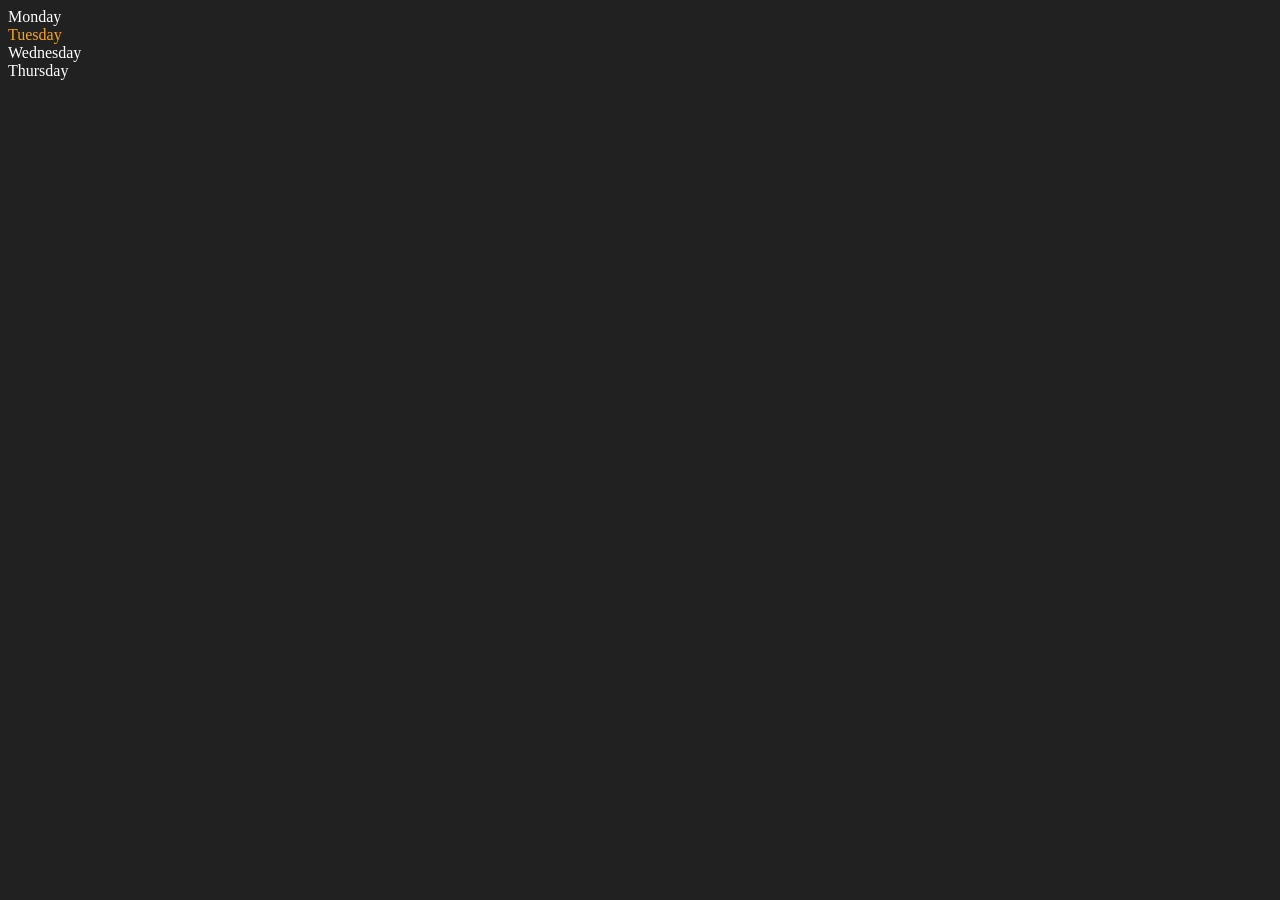
<file: index.html>
<!DOCTYPE html>
<html lang="en">
<head>
    <meta charset="UTF-8">
    <meta name="viewport" content="width=device-width, initial-scale=1.0">
    <title>Document Object Model Manipulation</title>
</head>
<body style="background-color: #212121; color: #fff;">
    <div class="parent">
        <div class="day">Monday</div>
        <div class="day">Tuesday</div>
        <div class="day">Wednesday</div>
        <div class="day">Thursday</div>
    </div>
</body>
<script>
    const parent = document.querySelector('.parent');
    console.log(parent.children[0].innerHTML);

    for (let i = 0; i < parent.children.length; i++) {
        console.log(parent.children[i].innerHTML);
    }

    parent.children[1].style.color = 'orange';
    console.log(parent.firstElementChild);
    console.log(parent.lastElementChild);

    const dayOne = document.querySelector('.day');

    console.log(dayOne);
    console.log(dayOne.parentElement);
    console.log(dayOne.nextElementSibling);

    console.log('NODES: ', parent.childNodes);
    
</script>
</html>
</file>
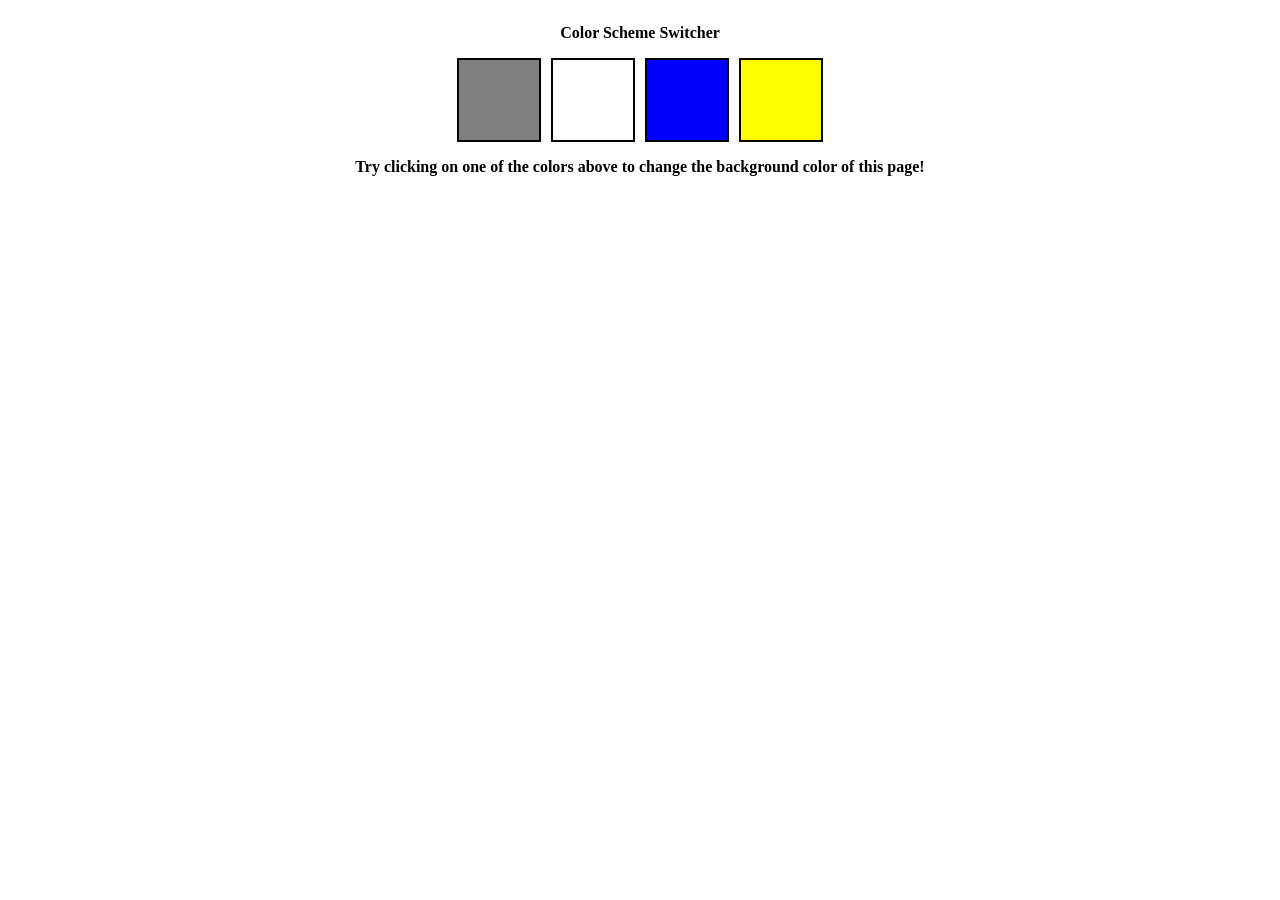
<file: Projects/ColorSchemeSwitcher/index.html>
<!DOCTYPE html>
<html lang="en">
<head>
    <meta charset="UTF-8">
    <meta name="viewport" content="width=device-width, initial-scale=1.0">
    <link rel="stylesheet" href="style.css">
    <title>Color Scheme Switcher</title>
</head>
<body>
    <div class="container">
        <p id="project-title">Color Scheme Switcher</p>
        <div class="option-container">
            <div id="grey" class="option"></div>
            <div id="white" class="option"></div>
            <div id="blue" class="option"></div>
            <div id="yellow" class="option"></div>
        </div>
        <p id="description">Try clicking on one of the colors above to change the background color of this page!</p>
    </div>
    <script>

        const body = document.querySelector('body');
        const options = document.querySelectorAll('.option');        

        options.forEach(function(option){
            option.addEventListener('click', function(e){
                if(e.target.id === 'grey') {
                    body.style.backgroundColor = e.target.id;
                }
                if(e.target.id === 'white') {
                    body.style.backgroundColor = e.target.id;
                }
                if(e.target.id === 'blue') {
                    body.style.backgroundColor = e.target.id;
                }
                if(e.target.id === 'yellow') {
                    body.style.backgroundColor = e.target.id;
                }
            })
        });

    </script>
</body>
</html>
</file>
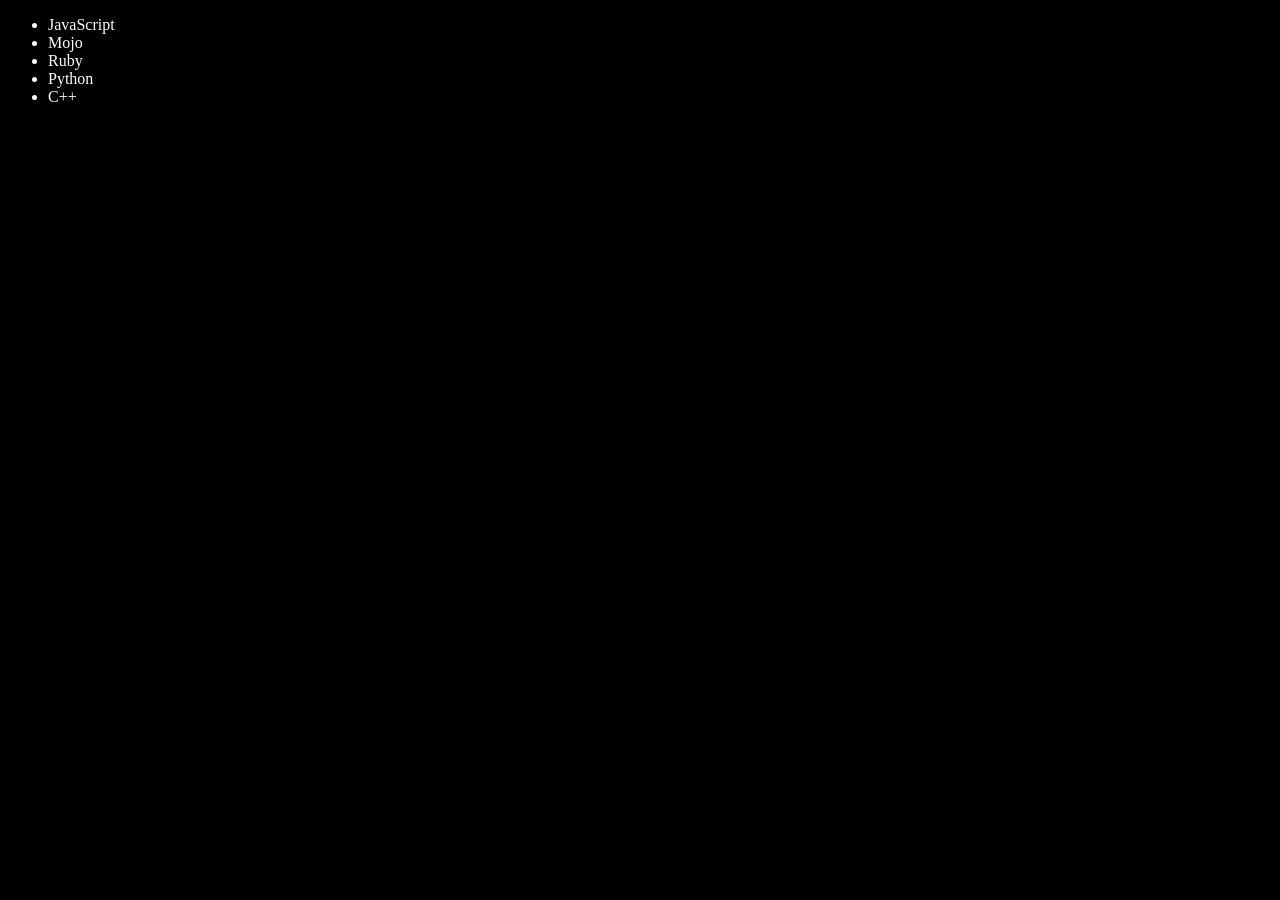
<file: index2.html>
<!DOCTYPE html>
<html lang="en">
<head>
    <meta charset="UTF-8">
    <meta name="viewport" content="width=device-width, initial-scale=1.0">
    <title>Document Obect Model Manipulation 2</title>
</head>
<body style="background-color: #000; color: #fff;">
    <ul class="language">
        <li>JavaScript</li>
    </ul>
</body>
<script>
    function addLanguage(langName) {
       const li = document.createElement('li');
       li.innerText = `${langName}`;
       document.querySelector('.language').appendChild(li);
    }

    function addOptimizedWayLang(langName) {
        const li = document.createElement('li');
        li.appendChild(document.createTextNode(langName));
        document.querySelector('.language').appendChild(li);
    }

    addOptimizedWayLang('GO');
    addOptimizedWayLang('Ruby');
 
    addLanguage('Python');
    addLanguage('C++');
    addLanguage('TypeScript');

    // Edit element

    const secondLang = document.querySelector('li:nth-child(2)');
    // secondLang.innerHTML = 'Mojo';

    const newLi = document.createElement('li');
    newLi.textContent = 'Mojo';
    secondLang.replaceWith(newLi);


    // Remove element

    const lantLang = document.querySelector('li:last-child');
    lantLang.remove();

</script>
</html>
</file>
<file: Projects/ColorSchemeSwitcher/style.css>
.container {
    display: flex;
    flex-direction: column;
    justify-self: center;
    justify-content: center;
    align-items: center;
    flex-wrap: wrap;
}

#project-title, #description {
    font-weight: 600;
}

.option-container {
    display: flex;
    gap: 10px;
}

.option {
    border: 2px solid black;
    height: 80px;
    width: 80px;
    cursor: pointer;
}

#grey {
    background-color: grey;
}

#white {
    background-color: white;
}

#blue {
    background-color: blue;
}

#yellow {
    background-color: yellow;
}
</file>
